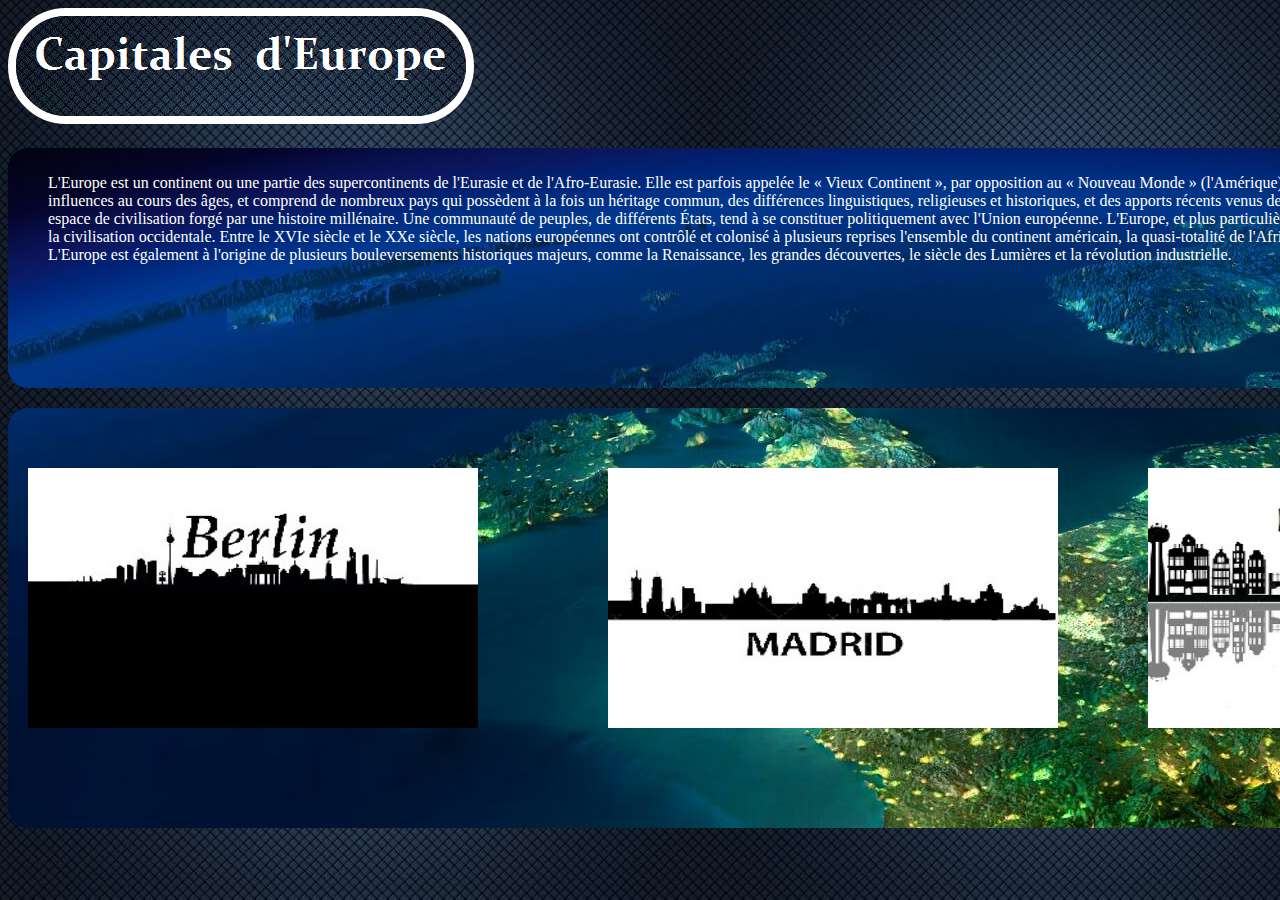
<file: projet1_tw1_html_css/sommaire/INDEX.html>
<!DOCTYPE html> 

<html xmlns="http://www.w3.org/1999/xhtml" lang="fr" xml:lang="fr">

<head>
	<meta charset="UTF-8"/> 
	<title>	Capitales d'Europe</title>
	<meta name="author" content="Hocine ferhat"/>
	<link rel="stylesheet" href="../css/sommaire_et_3doc.css"/>
	<link rel="stylesheet" href="../css/sommaire.css"/>

</head>
<body>

	<div class="photo a">
			
		<IMG src="../Images/ss1.gif" width="450" height="100" alt="Bruxelles"/>

	</div>

 <div class="texte b index">
 <p>L'Europe est un continent ou une partie des supercontinents de l'Eurasie et de l'Afro-Eurasie. Elle est parfois appelée le « Vieux Continent », par opposition au « Nouveau Monde » (l'Amérique). Sur le plan culturel, l'Europe a reçu de multiples influences au cours des âges, et comprend de nombreux pays qui possèdent à la fois un héritage commun, des différences linguistiques, religieuses et historiques, et des apports récents venus depuis la mondialisation. À ce titre, l'Europe est un espace de civilisation forgé par une histoire millénaire. Une communauté de peuples, de différents États, tend à se constituer politiquement avec l'Union européenne.

L'Europe, et plus particulièrement la civilisation gréco-romaine, est le berceau de la civilisation occidentale. Entre le XVIe siècle et le XXe siècle, les nations européennes ont contrôlé et colonisé à plusieurs reprises l'ensemble du continent américain, la quasi-totalité de l'Afrique, l'Océanie et de grandes parties de l'Asie. L'Europe est également à l'origine de plusieurs bouleversements historiques majeurs, comme la Renaissance, les grandes découvertes, le siècle des Lumières et la révolution industrielle.</p>
</div>
<div class="texte b ind">

<div class="ac be"><a href="../html/proj.html"><IMG src="../Images/berac.jpg" width="450" height="260" alt="i "/></a>
</div>
<div class="ac br"><a href="../html/proj3.html"><IMG src="../Images/bruac.jpg" width="450" height="260" alt="i "/></a>
</div>
<div class="ac ma"><a href="../html/proj2.html"><IMG src="../Images/madac.jpg" width="450" height="260" alt="i "/></a>  </div>

</div>







</body>
</file>
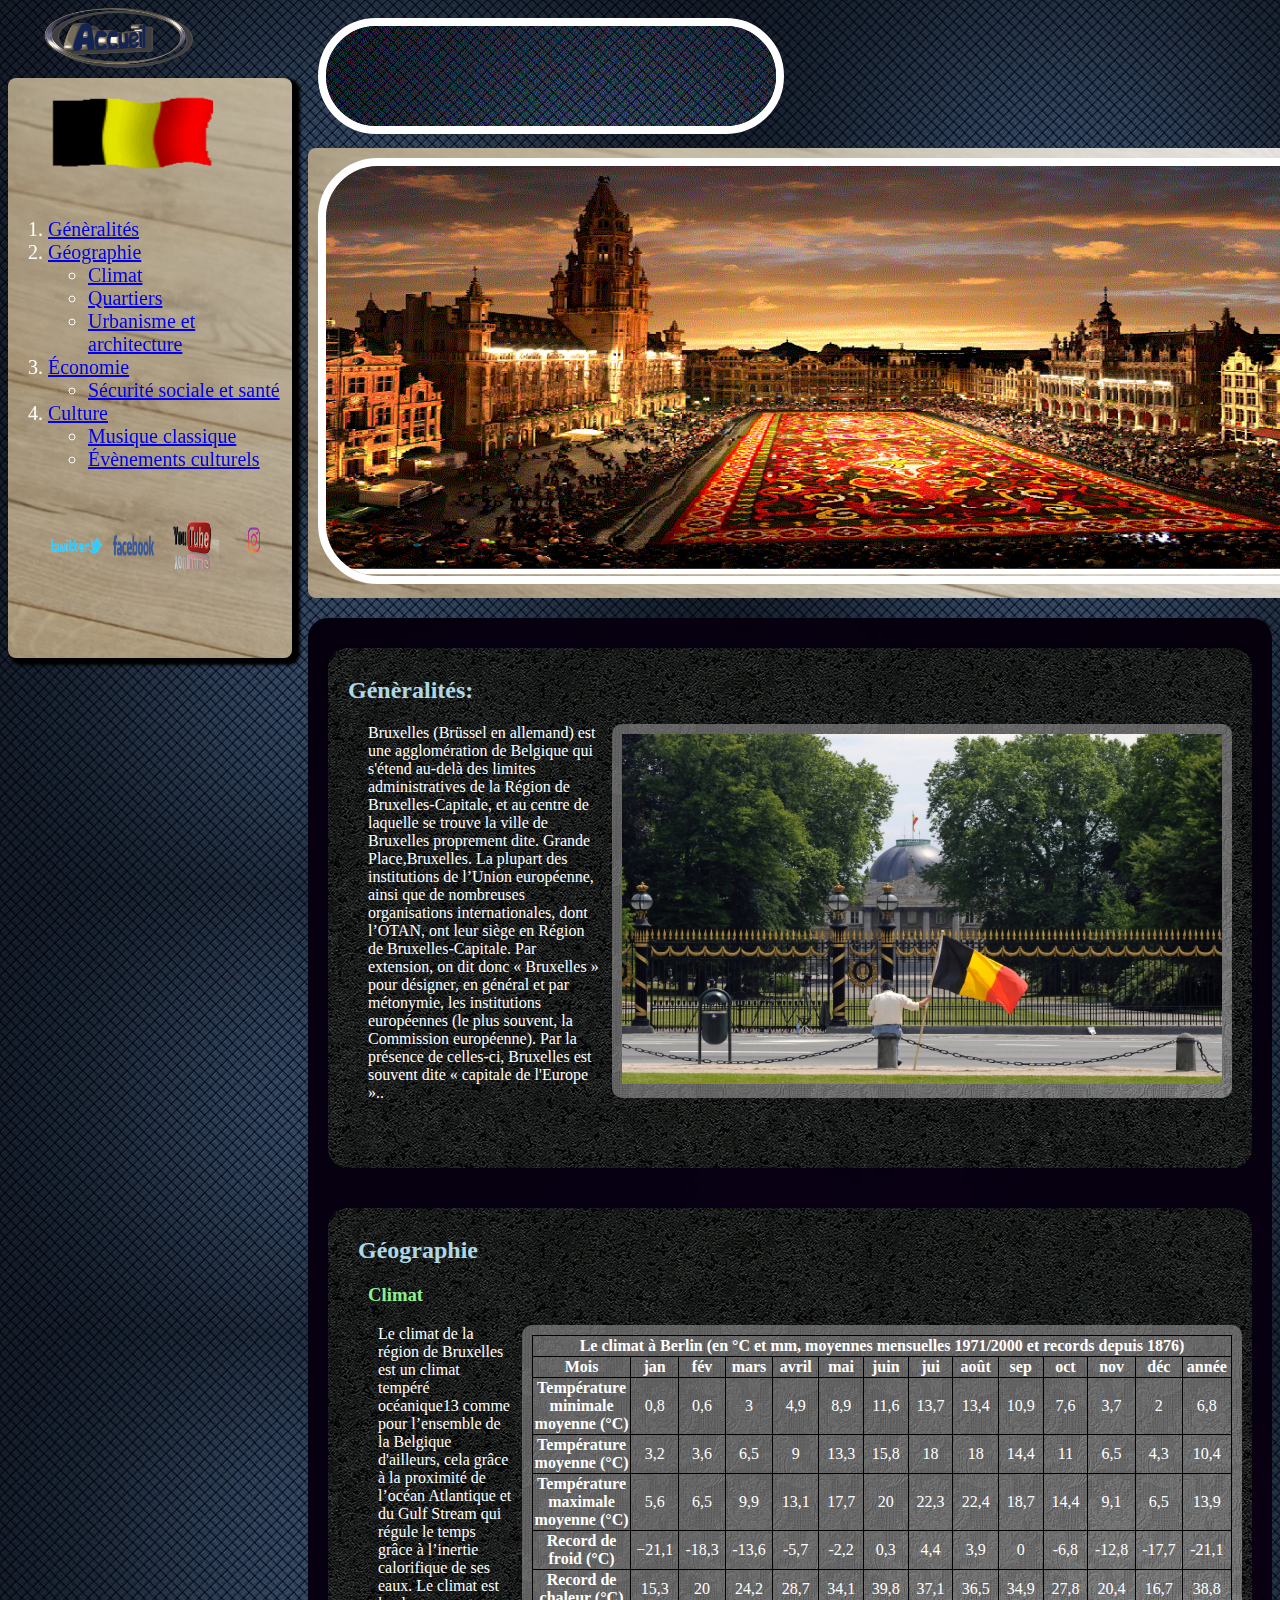
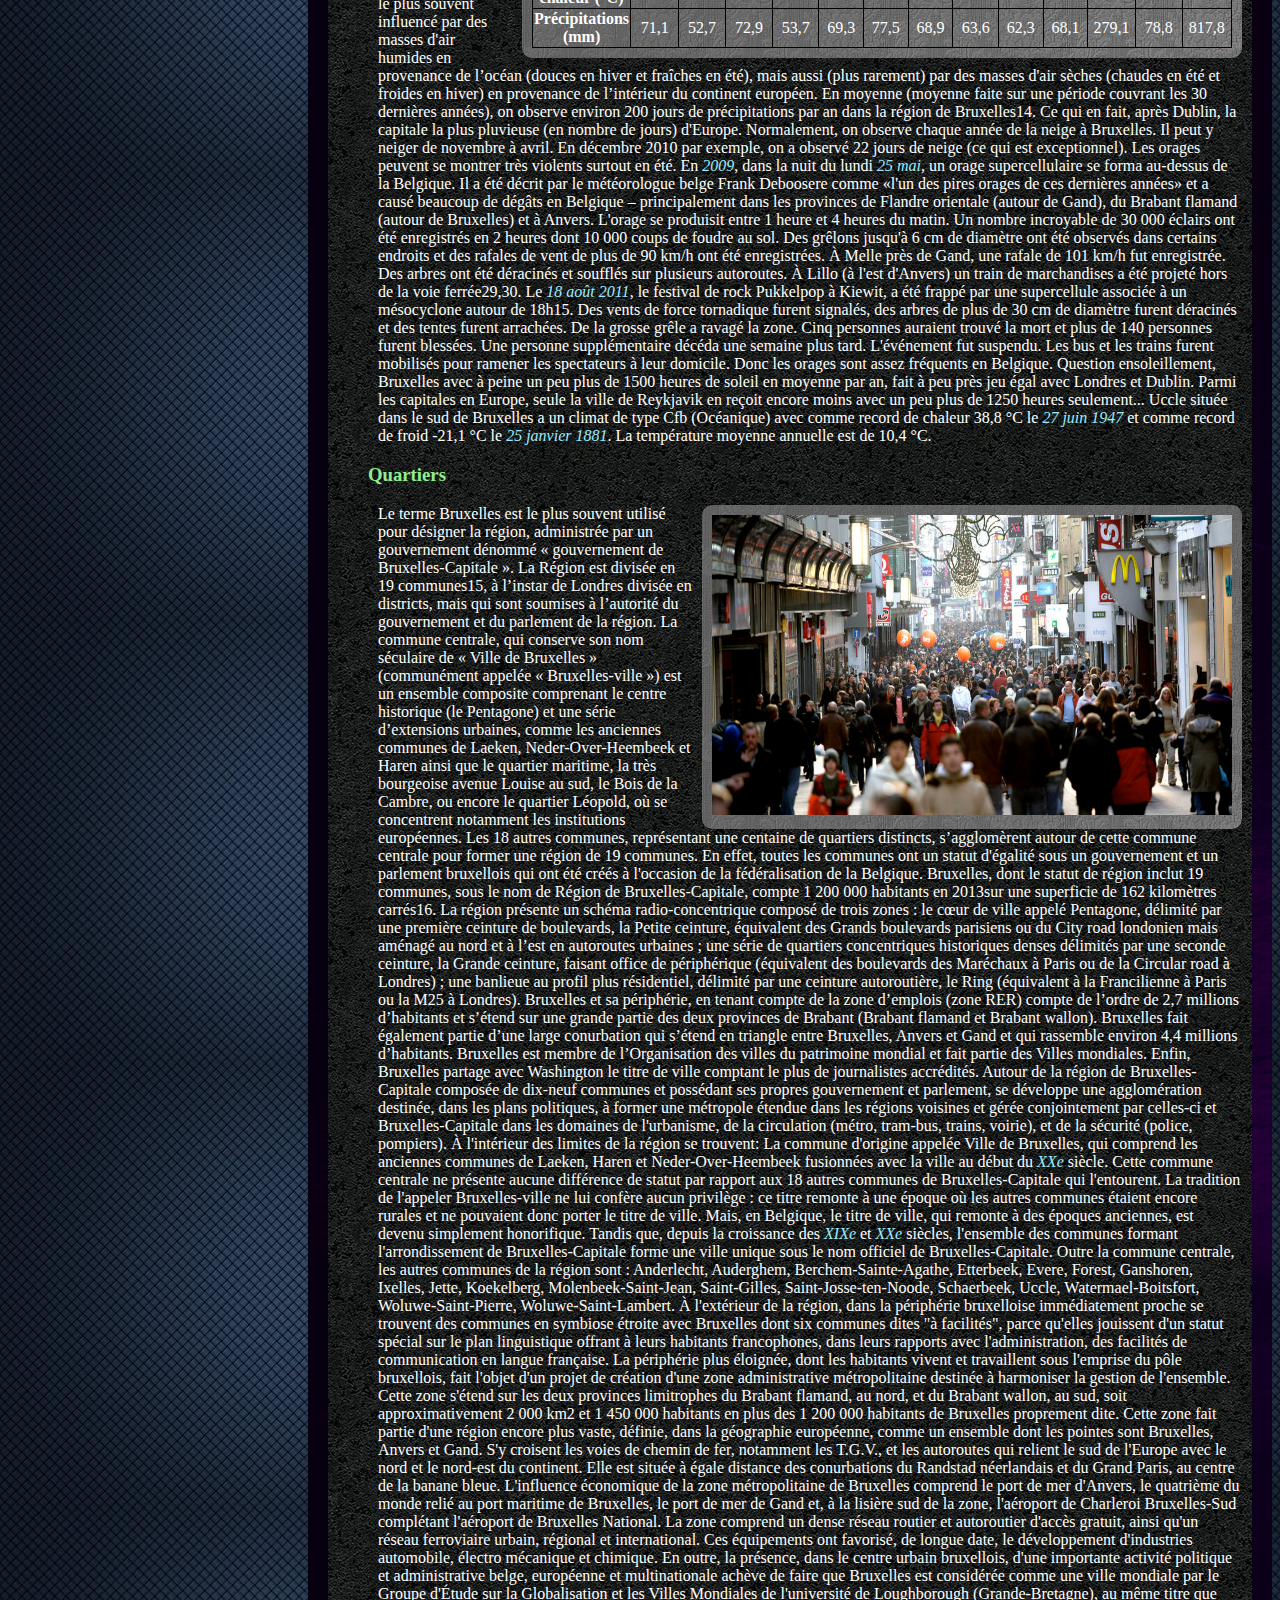
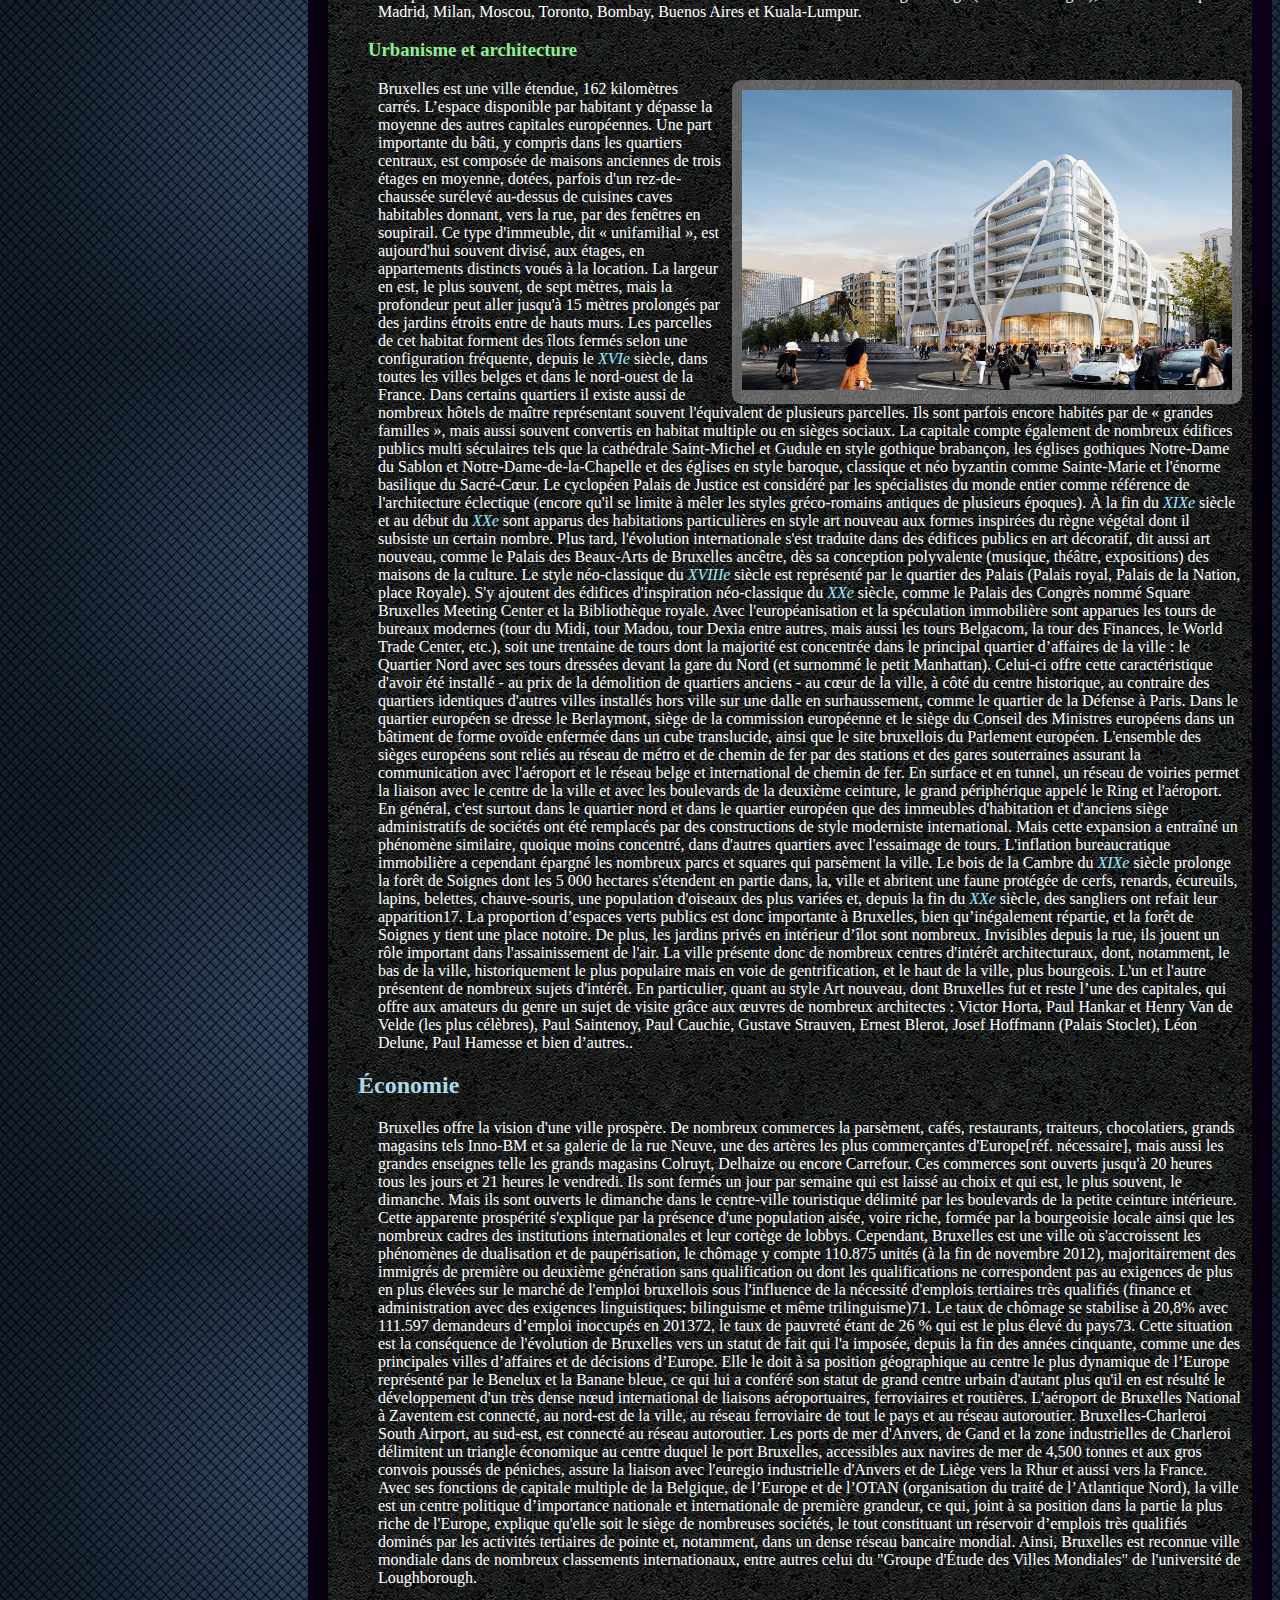
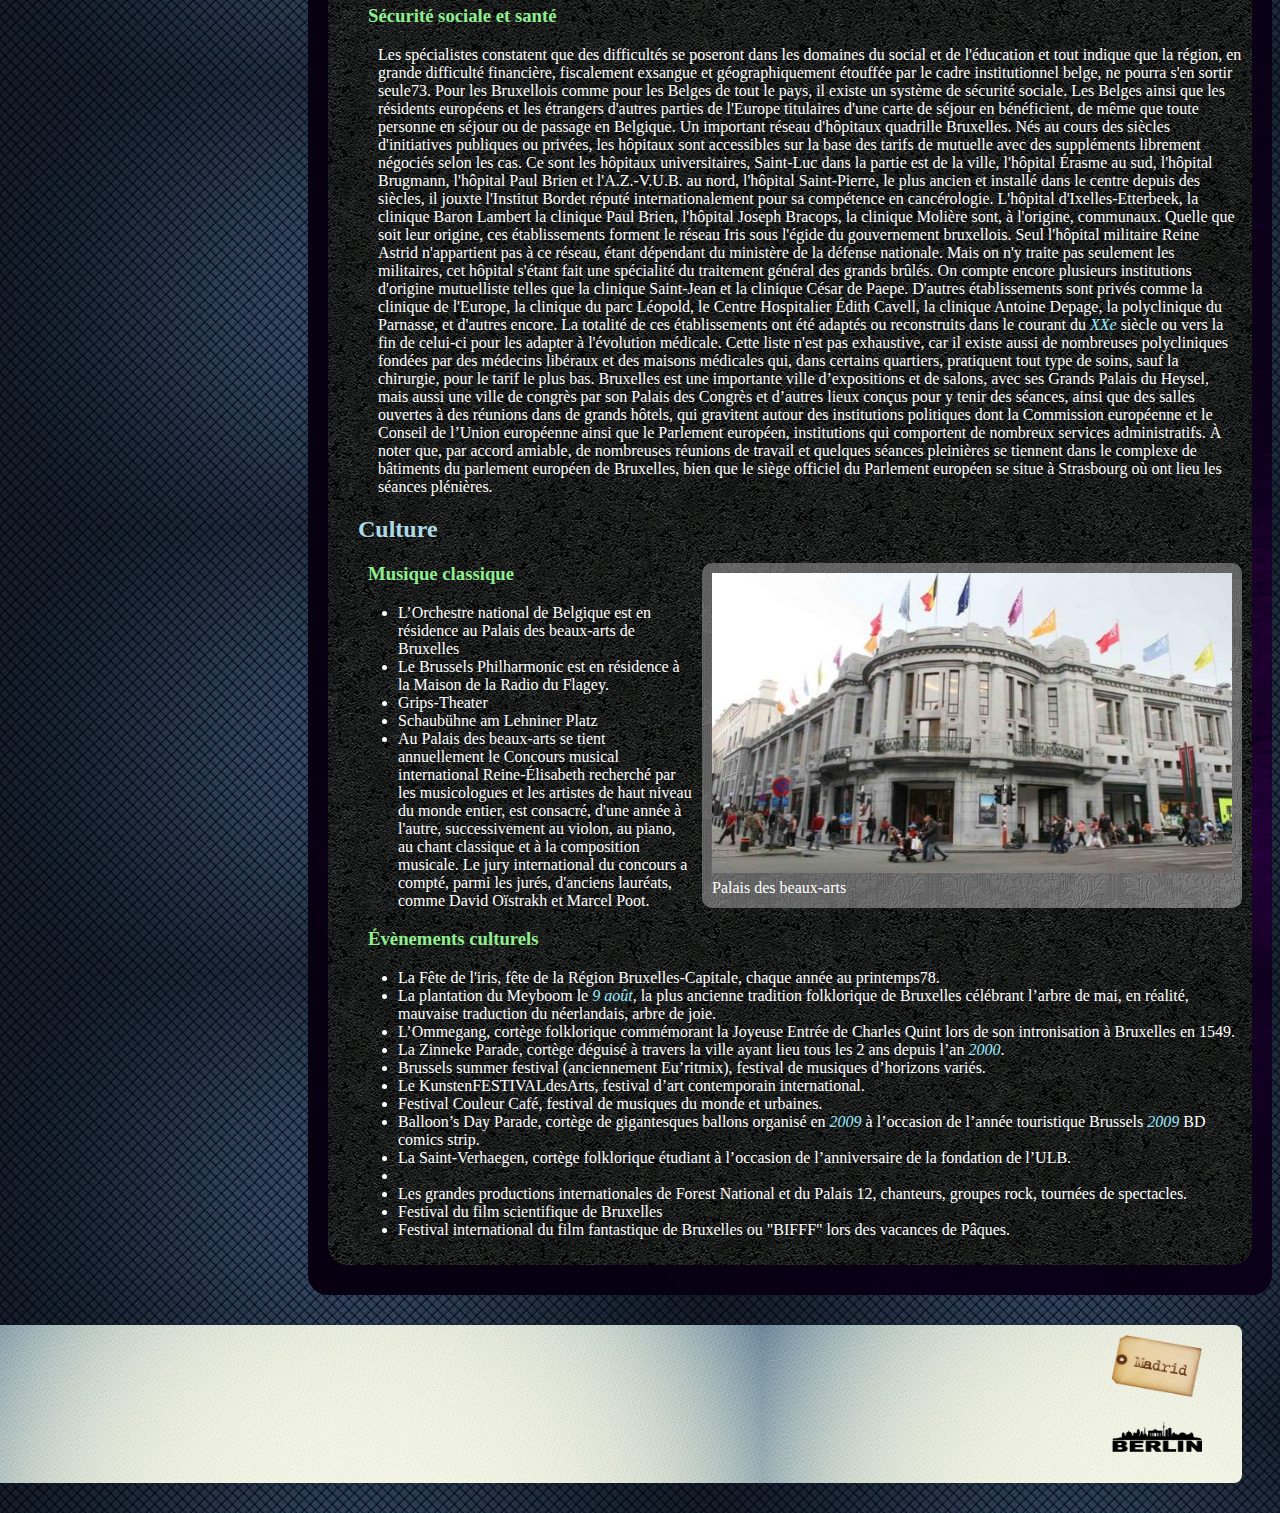
<file: projet1_tw1_html_css/html/proj3.html>
<!DOCTYPE html> 

<html xmlns="http://www.w3.org/1999/xhtml" lang="fr" xml:lang="fr">

<head>
	<meta charset="UTF-8"/> 
	<title>	Bruxelles</title>
	<meta name="author" content="Hocine ferhat"/>
	<link rel="stylesheet" href="../css/3doc.css"/>
	<link rel="stylesheet" href="../css/sommaire_et_3doc.css"/>

</head>
<body >
<header>	<div class="accu">
	<span class="ac" ><a href="../sommaire/INDEX.html"><IMG src="../Images/home.gif" width="150" height="60" alt="i "/></a></span></div></header>




	<div class="gauche">
	
		<span class="dra"><IMG src="../Images/bel.gif" width="160" height="70" alt="ger( "/></span>
	
	<ol><li><a href="#gén">Génèralités</a></li><li><a href="#géo">Géographie</a><ul><li><a href="#clim">Climat</a></li><li><a href="#quar">Quartiers</a></li><li><a href="#urb">Urbanisme et architecture</a></li></ul><li><a href="#éco">Économie</a><ul><li><a href="#sécu">Sécurité sociale et santé</a></li></ul><li><a href="#cul">Culture</a><ul><li><a href="#mus">Musique classique</a></li><li><a href="#opé">Évènements culturels</a></li></ul>
<div class="réseauso">
		<a href="https://twitter.com/hashtag/bruxelles?lang=fr" target="_blank"><IMG src="../Images/twit.gif" width="53" height="48" alt="i "/></a>
		<a href="https://fr-fr.facebook.com/BXLvilledebruxelles/" target="_blank"><IMG src="../Images/fa.png" width="53" height="48" alt="facebook "/></a> 
		<a href="https://www.youtube.com/watch?v=CyS3ZCJ2nps" target="_blank"><IMG src="../Images/you.gif" width="53" height="58" alt="Youtube "/></a>
		<a href="https://www.instagram.com/explore/tags/bruxelles/" target="_blank"><IMG src="../Images/ins.png" width="60" height="58" alt="instagram "/></a>
</div></ol></div>
		
<div class="droite">
	<div class="photo a ">
			
		<IMG src="../Images/ss3.gif" width="450" height="100" alt="Bruxelles"/>

	</div>
	

	<div class="photo fondb">
			
		<IMG src="../Images/brus.gif" width="1225" alt="Bruxelles"/>

	</div>
	<div class="texte c">
	<div class="gén">
	<h2 id="gén">Génèralités:</h2>
	<div class="imgcote"><IMG src="../Images/brux.jpg" width="600" height="350" alt="bruxelles "/></div>
			<p class="gén">Bruxelles (Brüssel en allemand) est une agglomération de Belgique qui s'étend au-delà des limites administratives de la Région de Bruxelles-Capitale, et au centre de laquelle se trouve la ville de Bruxelles proprement dite.
Grande Place,Bruxelles.
La plupart des institutions de l’Union européenne, ainsi que de nombreuses organisations internationales, dont l’OTAN, ont leur siège en Région de Bruxelles-Capitale. Par extension, on dit donc « Bruxelles » pour désigner, en général et par métonymie, les institutions européennes (le plus souvent, la Commission européenne). Par la présence de celles-ci, Bruxelles est souvent dite « capitale de l'Europe »..</p>
	</div>
	<div class="contenu c">
	<h2 id="géo">Géographie</h2>
		<h3 id="clim">Climat</h3>
		<div class="imgcote tab"><table>
	
	<thead>
	<tr><th colspan="14"><strong>Le climat à Berlin (en °C et mm, moyennes mensuelles 1971/2000 et records depuis 1876)</strong></th></tr>
	<tr>
		<th>Mois</th>
		<th>jan</th>
		<th>fév</th>
		<th>mars</th>
		<th>avril</th>
		<th>mai</th> 
		<th>juin </th>
		<th>jui</th>
		<th>août</th>
		<th>sep</th>
		<th>oct</th>
		<th>nov</th>
		<th>déc</th>
		<th>année</th>	
	</tr>
	</thead>
	<tbody>
	<tr>
		<th>Température minimale moyenne (°C)</th>
		<td>0,8</td>
		<td>0,6</td>
		<td>3</td>
		<td>4,9</td>
		<td>8,9</td>
		<td>11,6</td>
		<td>13,7</td>
		<td>13,4</td>
		<td>10,9</td>
		<td>7,6</td>
		<td>3,7</td>
		<td>2</td>
		<td>6,8</td>
		
	</tr>
	<tr>
		<th>Température moyenne (°C)</th>		
		<td>3,2</td>
		<td>3,6</td>
		<td>6,5</td>
		<td>9</td>
		<td>13,3</td>
		<td>15,8</td>
 		<td>18</td>
 		<td>18</td>
 		<td>14,4</td>
 		<td>11</td>
 		<td>6,5</td>
 		<td>4,3</td>
 		<td>10,4</td>
	</tr>
	<tr>
		<th>Température maximale moyenne (°C)</th>
 		<td>5,6</td>
 		<td>6,5</td>
 		<td>9,9</td>
 		<td>13,1</td>
 		<td>17,7</td>
 		<td>20</td>
 		<td>22,3</td>
 		<td>22,4</td>
 		<td>18,7</td>
		<td>14,4</td>
		<td>9,1</td>
		<td>6,5</td>
		<td>13,9</td>
	</tr>
	<tr>
		<th>Record de froid (°C)</th>	
		<td>−21,1</td>
		<td>-18,3</td>
 		<td>-13,6</td>
 		<td>-5,7</td>
 		<td>-2,2</td>
 		<td>0,3</td>
 		<td>4,4</td>
 		<td>3,9</td>
 		<td>0</td>
		<td>-6,8</td>
		<td>-12,8</td>
		<td>-17,7</td>
		<td>-21,1</td>
	</tr>
	<tr>
		<th>Record de chaleur (°C)</th>		
		<td>15,3</td>
		<td>20</td>
		<td>24,2</td>
		<td>28,7</td>
		<td>34,1</td>
		<td>39,8</td>
 		<td>37,1</td>
 		<td>36,5</td>
 		<td>34,9</td>
 		<td>27,8</td>
 		<td>20,4</td>
 		<td>16,7</td>
 		<td>38,8</td>
	</tr>
	</tbody>
	
	<tfoot>
		<tr>
			<th>Précipitations (mm)</th>
			<td>71,1</td>
			<td>52,7</td>
			<td>72,9</td>
			<td>53,7</td>
			<td>69,3</td>
			<td>77,5</td>
			<td>68,9</td>
			<td>63,6</td>
			<td>62,3</td>
			<td>68,1</td>
			<td>279,1</td>
			<td>78,8</td>
			<td>817,8</td>
		</tr>

	</tfoot>

</table></div>
			<p>Le climat de la région de Bruxelles est un climat tempéré océanique13 comme pour l’ensemble de la Belgique d'ailleurs, cela grâce à la proximité de l’océan Atlantique et du Gulf Stream qui régule le temps grâce à l’inertie calorifique de ses eaux. Le climat est le plus souvent influencé par des masses d'air humides en provenance de l’océan (douces en hiver et fraîches en été), mais aussi (plus rarement) par des masses d'air sèches (chaudes en été et froides en hiver) en provenance de l’intérieur du continent européen.
		En moyenne (moyenne faite sur une période couvrant les 30 dernières années), on observe environ 200 jours de précipitations par an dans la région de Bruxelles14. Ce qui en fait, après Dublin, la capitale la plus pluvieuse (en nombre de jours) d'Europe. Normalement, on observe chaque année de la neige à Bruxelles. Il peut y neiger de novembre à avril. En décembre 2010 par exemple, on a observé 22 jours de neige (ce qui est exceptionnel).
		Les orages peuvent se montrer très violents surtout en été. En <em>2009</em>, dans la nuit du lundi <em>25 mai</em>, un orage supercellulaire se forma au-dessus de la Belgique. Il a été décrit par le météorologue belge Frank Deboosere comme «l'un des pires orages de ces dernières années» et a causé beaucoup de dégâts en Belgique – principalement dans les provinces de Flandre orientale (autour de Gand), du Brabant flamand (autour de Bruxelles) et à Anvers. L'orage se produisit entre 1 heure et 4 heures du matin. Un nombre incroyable de 30 000 éclairs ont été enregistrés en 2 heures dont 10 000 coups de foudre au sol. Des grêlons jusqu'à 6 cm de diamètre ont été observés dans certains endroits et des rafales de vent de plus de 90 km/h ont été enregistrées. À Melle près de Gand, une rafale de 101 km/h fut enregistrée. Des arbres ont été déracinés et soufflés sur plusieurs autoroutes. À Lillo (à l'est d'Anvers) un train de marchandises a été projeté hors de la voie ferrée29,30.
		Le <em>18 août 2011</em>, le festival de rock Pukkelpop à Kiewit, a été frappé par une supercellule associée à un mésocyclone autour de 18h15. Des vents de force tornadique furent signalés, des arbres de plus de 30 cm de diamètre furent déracinés et des tentes furent arrachées. De la grosse grêle a ravagé la zone. Cinq personnes auraient trouvé la mort et plus de 140 personnes furent blessées. Une personne supplémentaire décéda une semaine plus tard. L'événement fut suspendu. Les bus et les trains furent mobilisés pour ramener les spectateurs à leur domicile. Donc les orages sont assez fréquents en Belgique.
		Question ensoleillement, Bruxelles avec à peine un peu plus de 1500 heures de soleil en moyenne par an, fait à peu près jeu égal avec Londres et Dublin. Parmi les capitales en Europe, seule la ville de Reykjavik en reçoit encore moins avec un peu plus de 1250 heures seulement...
		Uccle située dans le sud de Bruxelles a un climat de type Cfb (Océanique) avec comme record de chaleur 38,8 °C le <em>27 juin 1947</em> et comme record de froid -21,1 °C le <em>25 janvier 1881</em>. La température moyenne annuelle est de 10,4 °C.</p>
		<h3 id="quar">Quartiers</h3>
		<div class="imgcote"><div><IMG src="../Images/brcar.jpg" width="520" height="300" alt="bruxelles "/></div><span class="dia"></span></div>
			<p>Le terme Bruxelles est le plus souvent utilisé pour désigner la région, administrée par un gouvernement dénommé « gouvernement de Bruxelles-Capitale ». La Région est divisée en 19 communes15, à l’instar de Londres divisée en districts, mais qui sont soumises à l’autorité du gouvernement et du parlement de la région. La commune centrale, qui conserve son nom séculaire de « Ville de Bruxelles » (communément appelée « Bruxelles-ville ») est un ensemble composite comprenant le centre historique (le Pentagone) et une série d’extensions urbaines, comme les anciennes communes de Laeken, Neder-Over-Heembeek et Haren ainsi que le quartier maritime, la très bourgeoise avenue Louise au sud, le Bois de la Cambre, ou encore le quartier Léopold, où se concentrent notamment les institutions européennes. Les 18 autres communes, représentant une centaine de quartiers distincts, s’agglomèrent autour de cette commune centrale pour former une région de 19 communes. En effet, toutes les communes ont un statut d'égalité sous un gouvernement et un parlement bruxellois qui ont été créés à l'occasion de la fédéralisation de la Belgique.
			Bruxelles, dont le statut de région inclut 19 communes, sous le nom de Région de Bruxelles-Capitale, compte 1 200 000 habitants en <time>2013</time>sur une superficie de 162 kilomètres carrés16. La région présente un schéma radio-concentrique composé de trois zones :
			le cœur de ville appelé Pentagone, délimité par une première ceinture de boulevards, la Petite ceinture, équivalent des Grands boulevards parisiens ou du City road londonien mais aménagé au nord et à l’est en autoroutes urbaines ;
			une série de quartiers concentriques historiques denses délimités par une seconde ceinture, la Grande ceinture, faisant office de périphérique (équivalent des boulevards des Maréchaux à Paris ou de la Circular road à Londres) ;
			une banlieue au profil plus résidentiel, délimité par une ceinture autoroutière, le Ring (équivalent à la Francilienne à Paris ou la M25 à Londres).
			Bruxelles et sa périphérie, en tenant compte de la zone d’emplois (zone RER) compte de l’ordre de 2,7 millions d’habitants et s’étend sur une grande partie des deux provinces de Brabant (Brabant flamand et Brabant wallon).
			Bruxelles fait également partie d’une large conurbation qui s’étend en triangle entre Bruxelles, Anvers et Gand et qui rassemble environ 4,4 millions d’habitants.
			Bruxelles est membre de l’Organisation des villes du patrimoine mondial et fait partie des Villes mondiales.
			Enfin, Bruxelles partage avec Washington le titre de ville comptant le plus de journalistes accrédités.
			Autour de la région de Bruxelles-Capitale composée de dix-neuf communes et possédant ses propres gouvernement et parlement, se développe une agglomération destinée, dans les plans politiques, à former une métropole étendue dans les régions voisines et gérée conjointement par celles-ci et Bruxelles-Capitale dans les domaines de l'urbanisme, de la circulation (métro, tram-bus, trains, voirie), et de la sécurité (police, pompiers).
			À l'intérieur des limites de la région se trouvent:
			La commune d'origine appelée Ville de Bruxelles, qui comprend les anciennes communes de Laeken, Haren et Neder-Over-Heembeek fusionnées avec la ville au début du <em>XXe</em> siècle. Cette commune centrale ne présente aucune différence de statut par rapport aux 18 autres communes de Bruxelles-Capitale qui l'entourent. La tradition de l'appeler Bruxelles-ville ne lui confère aucun privilège : ce titre remonte à une époque où les autres communes étaient encore rurales et ne pouvaient donc porter le titre de ville. Mais, en Belgique, le titre de ville, qui remonte à des époques anciennes, est devenu simplement honorifique. Tandis que, depuis la croissance des <em>XIXe</em> et <em>XXe</em> siècles, l'ensemble des communes formant l'arrondissement de Bruxelles-Capitale forme une ville unique sous le nom officiel de Bruxelles-Capitale.
			Outre la commune centrale, les autres communes de la région sont : Anderlecht, Auderghem, Berchem-Sainte-Agathe, Etterbeek, Evere, Forest, Ganshoren, Ixelles, Jette, Koekelberg, Molenbeek-Saint-Jean, Saint-Gilles, Saint-Josse-ten-Noode, Schaerbeek, Uccle, Watermael-Boitsfort, Woluwe-Saint-Pierre, Woluwe-Saint-Lambert.
			À l'extérieur de la région, dans la périphérie bruxelloise immédiatement proche se trouvent des communes en symbiose étroite avec Bruxelles dont six communes dites "à facilités", parce qu'elles jouissent d'un statut spécial sur le plan linguistique offrant à leurs habitants francophones, dans leurs rapports avec l'administration, des facilités de communication en langue française.
			La périphérie plus éloignée, dont les habitants vivent et travaillent sous l'emprise du pôle bruxellois, fait l'objet d'un projet de création d'une zone administrative métropolitaine destinée à harmoniser la gestion de l'ensemble. Cette zone s'étend sur les deux provinces limitrophes du Brabant flamand, au nord, et du Brabant wallon, au sud, soit approximativement 2 000 km2 et 1 450 000 habitants en plus des 1 200 000 habitants de Bruxelles proprement dite. Cette zone fait partie d'une région encore plus vaste, définie, dans la géographie européenne, comme un ensemble dont les pointes sont Bruxelles, Anvers et Gand. S'y croisent les voies de chemin de fer, notamment les T.G.V., et les autoroutes qui relient le sud de l'Europe avec le nord et le nord-est du continent. Elle est située à égale distance des conurbations du Randstad néerlandais et du Grand Paris, au centre de la banane bleue.
			L'influence économique de la zone métropolitaine de Bruxelles comprend le port de mer d'Anvers, le quatrième du monde relié au port maritime de Bruxelles, le port de mer de Gand et, à la lisière sud de la zone, l'aéroport de Charleroi Bruxelles-Sud complétant l'aéroport de Bruxelles National. La zone comprend un dense réseau routier et autoroutier d'accès gratuit, ainsi qu'un réseau ferroviaire urbain, régional et international. Ces équipements ont favorisé, de longue date, le développement d'industries automobile, électro mécanique et chimique. En outre, la présence, dans le centre urbain bruxellois, d'une importante activité politique et administrative belge, européenne et multinationale achève de faire que Bruxelles est considérée comme une ville mondiale par le Groupe d'Étude sur la Globalisation et les Villes Mondiales de l'université de Loughborough (Grande-Bretagne), au même titre que Madrid, Milan, Moscou, Toronto, Bombay, Buenos Aires et Kuala-Lumpur.</p>
		<h3 id="urb">Urbanisme et architecture</h3>
			<div class="imgcote"><div><IMG src="../Images/bruxar.jpg" width="490" height="300" alt="bruxelles "/></div><span class="dia"></span></div>

			<p>Bruxelles est une ville étendue, 162 kilomètres carrés. L’espace disponible par habitant y dépasse la moyenne des autres capitales européennes. Une part importante du bâti, y compris dans les quartiers centraux, est composée de maisons anciennes de trois étages en moyenne, dotées, parfois d'un rez-de-chaussée surélevé au-dessus de cuisines caves habitables donnant, vers la rue, par des fenêtres en soupirail. Ce type d'immeuble, dit « unifamilial », est aujourd'hui souvent divisé, aux étages, en appartements distincts voués à la location. La largeur en est, le plus souvent, de sept mètres, mais la profondeur peut aller jusqu'à 15 mètres prolongés par des jardins étroits entre de hauts murs. Les parcelles de cet habitat forment des îlots fermés selon une configuration fréquente, depuis le <em>XVIe</em> siècle, dans toutes les villes belges et dans le nord-ouest de la France. Dans certains quartiers il existe aussi de nombreux hôtels de maître représentant souvent l'équivalent de plusieurs parcelles. Ils sont parfois encore habités par de « grandes familles », mais aussi souvent convertis en habitat multiple ou en sièges sociaux. La capitale compte également de nombreux édifices publics multi séculaires tels que la cathédrale Saint-Michel et Gudule en style gothique brabançon, les églises gothiques Notre-Dame du Sablon et Notre-Dame-de-la-Chapelle et des églises en style baroque, classique et néo byzantin comme Sainte-Marie et l'énorme basilique du Sacré-Cœur. Le cyclopéen Palais de Justice est considéré par les spécialistes du monde entier comme référence de l'architecture éclectique (encore qu'il se limite à mêler les styles gréco-romains antiques de plusieurs époques). À la fin du <em>XIXe</em> siècle et au début du <em>XXe</em> sont apparus des habitations particulières en style art nouveau aux formes inspirées du règne végétal dont il subsiste un certain nombre. Plus tard, l'évolution internationale s'est traduite dans des édifices publics en art décoratif, dit aussi art nouveau, comme le Palais des Beaux-Arts de Bruxelles ancêtre, dès sa conception polyvalente (musique, théâtre, expositions) des maisons de la culture. Le style néo-classique du <em>XVIIIe</em> siècle est représenté par le quartier des Palais (Palais royal, Palais de la Nation, place Royale). S'y ajoutent des édifices d'inspiration néo-classique du <em>XXe</em> siècle, comme le Palais des Congrès nommé Square Bruxelles Meeting Center et la Bibliothèque royale. Avec l'européanisation et la spéculation immobilière sont apparues les tours de bureaux modernes (tour du Midi, tour Madou, tour Dexia entre autres, mais aussi les tours Belgacom, la tour des Finances, le World Trade Center, etc.), soit une trentaine de tours dont la majorité est concentrée dans le principal quartier d’affaires de la ville : le Quartier Nord avec ses tours dressées devant la gare du Nord (et surnommé le petit Manhattan). Celui-ci offre cette caractéristique d'avoir été installé - au prix de la démolition de quartiers anciens - au cœur de la ville, à côté du centre historique, au contraire des quartiers identiques d'autres villes installés hors ville sur une dalle en surhaussement, comme le quartier de la Défense à Paris.
			Dans le quartier européen se dresse le Berlaymont, siège de la commission européenne et le siège du Conseil des Ministres européens dans un bâtiment de forme ovoïde enfermée dans un cube translucide, ainsi que le site bruxellois du Parlement européen. L'ensemble des sièges européens sont reliés au réseau de métro et de chemin de fer par des stations et des gares souterraines assurant la communication avec l'aéroport et le réseau belge et international de chemin de fer. En surface et en tunnel, un réseau de voiries permet la liaison avec le centre de la ville et avec les boulevards de la deuxième ceinture, le grand périphérique appelé le Ring et l'aéroport.
			En général, c'est surtout dans le quartier nord et dans le quartier européen que des immeubles d'habitation et d'anciens siège administratifs de sociétés ont été remplacés par des constructions de style moderniste international. Mais cette expansion a entraîné un phénomène similaire, quoique moins concentré, dans d'autres quartiers avec l'essaimage de tours.
			L'inflation bureaucratique immobilière a cependant épargné les nombreux parcs et squares qui parsèment la ville. Le bois de la Cambre du <em>XIXe</em> siècle prolonge la forêt de Soignes dont les 5 000 hectares s'étendent en partie dans, la, ville et abritent une faune protégée de cerfs, renards, écureuils, lapins, belettes, chauve-souris, une population d'oiseaux des plus variées et, depuis la fin du <em>XXe</em> siècle, des sangliers ont refait leur apparition17. La proportion d’espaces verts publics est donc importante à Bruxelles, bien qu’inégalement répartie, et la forêt de Soignes y tient une place notoire. De plus, les jardins privés en intérieur d’îlot sont nombreux. Invisibles depuis la rue, ils jouent un rôle important dans l'assainissement de l'air.
			La ville présente donc de nombreux centres d'intérêt architecturaux, dont, notamment, le bas de la ville, historiquement le plus populaire mais en voie de gentrification, et le haut de la ville, plus bourgeois. L'un et l'autre présentent de nombreux sujets d'intérêt. En particulier, quant au style Art nouveau, dont Bruxelles fut et reste l’une des capitales, qui offre aux amateurs du genre un sujet de visite grâce aux œuvres de nombreux architectes : Victor Horta, Paul Hankar et Henry Van de Velde (les plus célèbres), Paul Saintenoy, Paul Cauchie, Gustave Strauven, Ernest Blerot, Josef Hoffmann (Palais Stoclet), Léon Delune, Paul Hamesse et bien d’autres..</p>
	<h2 id="éco">Économie</h2>
		<p>Bruxelles offre la vision d'une ville prospère. De nombreux commerces la parsèment, cafés, restaurants, traiteurs, chocolatiers, grands magasins tels Inno-BM et sa galerie de la rue Neuve, une des artères les plus commerçantes d'Europe[réf. nécessaire], mais aussi les grandes enseignes telle les grands magasins Colruyt, Delhaize ou encore Carrefour. Ces commerces sont ouverts jusqu'à 20 heures tous les jours et 21 heures le vendredi. Ils sont fermés un jour par semaine qui est laissé au choix et qui est, le plus souvent, le dimanche. Mais ils sont ouverts le dimanche dans le centre-ville touristique délimité par les boulevards de la petite ceinture intérieure.
		Cette apparente prospérité s'explique par la présence d'une population aisée, voire riche, formée par la bourgeoisie locale ainsi que les nombreux cadres des institutions internationales et leur cortège de lobbys. Cependant, Bruxelles est une ville où s'accroissent les phénomènes de dualisation et de paupérisation, le chômage y compte 110.875 unités (à la fin de novembre 2012), majoritairement des immigrés de première ou deuxième génération sans qualification ou dont les qualifications ne correspondent pas au exigences de plus en plus élevées sur le marché de l'emploi bruxellois sous l'influence de la nécessité d'emplois tertiaires très qualifiés (finance et administration avec des exigences linguistiques: bilinguisme et même trilinguisme)71. Le taux de chômage se stabilise à 20,8% avec 111.597 demandeurs d’emploi inoccupés en 201372, le taux de pauvreté étant de 26 % qui est le plus élevé du pays73. Cette situation est la conséquence de l'évolution de Bruxelles vers un statut de fait qui l'a imposée, depuis la fin des années cinquante, comme une des principales villes d’affaires et de décisions d’Europe. Elle le doit à sa position géographique au centre le plus dynamique de l’Europe représenté par le Benelux et la Banane bleue, ce qui lui a conféré son statut de grand centre urbain d'autant plus qu'il en est résulté le développement d'un très dense nœud international de liaisons aéroportuaires, ferroviaires et routières. L'aéroport de Bruxelles National à Zaventem est connecté, au nord-est de la ville, au réseau ferroviaire de tout le pays et au réseau autoroutier. Bruxelles-Charleroi South Airport, au sud-est, est connecté au réseau autoroutier. Les ports de mer d'Anvers, de Gand et la zone industrielles de Charleroi délimitent un triangle économique au centre duquel le port Bruxelles, accessibles aux navires de mer de 4,500 tonnes et aux gros convois poussés de péniches, assure la liaison avec l'euregio industrielle d'Anvers et de Liège vers la Rhur et aussi vers la France. Avec ses fonctions de capitale multiple de la Belgique, de l’Europe et de l’OTAN (organisation du traité de l’Atlantique Nord), la ville est un centre politique d’importance nationale et internationale de première grandeur, ce qui, joint à sa position dans la partie la plus riche de l'Europe, explique qu'elle soit le siège de nombreuses sociétés, le tout constituant un réservoir d’emplois très qualifiés dominés par les activités tertiaires de pointe et, notamment, dans un dense réseau bancaire mondial. Ainsi, Bruxelles est reconnue ville mondiale dans de nombreux classements internationaux, entre autres celui du "Groupe d'Étude des Villes Mondiales" de l'université de Loughborough.</p>
		<h3 id="sécu">Sécurité sociale et santé</h3>
			<p>Les spécialistes constatent que des difficultés se poseront dans les domaines du social et de l'éducation et tout indique que la région, en grande difficulté financière, fiscalement exsangue et géographiquement étouffée par le cadre institutionnel belge, ne pourra s'en sortir seule73. Pour les Bruxellois comme pour les Belges de tout le pays, il existe un système de sécurité sociale. Les Belges ainsi que les résidents européens et les étrangers d'autres parties de l'Europe titulaires d'une carte de séjour en bénéficient, de même que toute personne en séjour ou de passage en Belgique. Un important réseau d'hôpitaux quadrille Bruxelles. Nés au cours des siècles d'initiatives publiques ou privées, les hôpitaux sont accessibles sur la base des tarifs de mutuelle avec des suppléments librement négociés selon les cas. Ce sont les hôpitaux universitaires, Saint-Luc dans la partie est de la ville, l'hôpital Érasme au sud, l'hôpital Brugmann, l'hôpital Paul Brien et l'A.Z.-V.U.B. au nord, l'hôpital Saint-Pierre, le plus ancien et installé dans le centre depuis des siècles, il jouxte l'Institut Bordet réputé internationalement pour sa compétence en cancérologie. L'hôpital d'Ixelles-Etterbeek, la clinique Baron Lambert la clinique Paul Brien, l'hôpital Joseph Bracops, la clinique Molière sont, à l'origine, communaux. Quelle que soit leur origine, ces établissements forment le réseau Iris sous l'égide du gouvernement bruxellois. Seul l'hôpital militaire Reine Astrid n'appartient pas à ce réseau, étant dépendant du ministère de la défense nationale. Mais on n'y traite pas seulement les militaires, cet hôpital s'étant fait une spécialité du traitement général des grands brûlés. On compte encore plusieurs institutions d'origine mutuelliste telles que la clinique Saint-Jean et la clinique César de Paepe. D'autres établissements sont privés comme la clinique de l'Europe, la clinique du parc Léopold, le Centre Hospitalier Édith Cavell, la clinique Antoine Depage, la polyclinique du Parnasse, et d'autres encore. La totalité de ces établissements ont été adaptés ou reconstruits dans le courant du <em>XXe</em> siècle ou vers la fin de celui-ci pour les adapter à l'évolution médicale. Cette liste n'est pas exhaustive, car il existe aussi de nombreuses polycliniques fondées par des médecins libéraux et des maisons médicales qui, dans certains quartiers, pratiquent tout type de soins, sauf la chirurgie, pour le tarif le plus bas.
				Bruxelles est une importante ville d’expositions et de salons, avec ses Grands Palais du Heysel, mais aussi une ville de congrès par son Palais des Congrès et d’autres lieux conçus pour y tenir des séances, ainsi que des salles ouvertes à des réunions dans de grands hôtels, qui gravitent autour des institutions politiques dont la Commission européenne et le Conseil de l’Union européenne ainsi que le Parlement européen, institutions qui comportent de nombreux services administratifs. À noter que, par accord amiable, de nombreuses réunions de travail et quelques séances pleinières se tiennent dans le complexe de bâtiments du parlement européen de Bruxelles, bien que le siège officiel du Parlement européen se situe à Strasbourg où ont lieu les séances plénières.</p>
	
	<h2 id="cul">Culture</h2>
			<div class="imgcote"><div><IMG src="../Images/pal.jpg" width="520" height="300" alt="Bruxelles "/></div>Palais des beaux-arts <span class="dia"></span></div>

		<h3 id="mus">Musique classique</h3>
			<ul><li>L’Orchestre national de Belgique est en résidence au Palais des beaux-arts de Bruxelles</li><li>Le Brussels Philharmonic est en résidence à la Maison de la Radio du Flagey.</li><li>Grips-Theater</li><li>Schaubühne am Lehniner Platz</li><li>Au Palais des beaux-arts se tient annuellement le Concours musical international Reine-Élisabeth recherché par les musicologues et les artistes de haut niveau du monde entier, est consacré, d'une année à l'autre, successivement au violon, au piano, au chant classique et à la composition musicale. Le jury international du concours a compté, parmi les jurés, d'anciens lauréats, comme David Oïstrakh et Marcel Poot.</li></ul>
		<h3 id="opé">Évènements culturels</h3>
			<ul><li>La Fête de l'iris, fête de la Région Bruxelles-Capitale, chaque année au printemps78.</li><li>La plantation du Meyboom le <em>9 août</em>, la plus ancienne tradition folklorique de Bruxelles célébrant l’arbre de mai, en réalité, mauvaise traduction du néerlandais, arbre de joie.</li><li>L’Ommegang, cortège folklorique commémorant la Joyeuse Entrée de Charles Quint lors de son intronisation à Bruxelles en 1549.</li><li>La Zinneke Parade, cortège déguisé à travers la ville ayant lieu tous les 2 ans depuis l’an <em>2000</em>.</li><li>Brussels summer festival (anciennement Eu’ritmix), festival de musiques d’horizons variés.</li><li>Le KunstenFESTIVALdesArts, festival d’art contemporain international.</li><li>Festival Couleur Café, festival de musiques du monde et urbaines.</li><li> Balloon’s Day Parade, cortège de gigantesques ballons organisé en <em>2009</em> à l’occasion de l’année touristique Brussels <em>2009</em> BD comics strip.</li><li> La Saint-Verhaegen, cortège folklorique étudiant à l’occasion de l’anniversaire de la fondation de l’ULB.</li><li> </li><li> Les grandes productions internationales de Forest National et du Palais 12, chanteurs, groupes rock, tournées de spectacles.</li><li> Festival du film scientifique de Bruxelles</li><li>Festival international du film fantastique de Bruxelles ou "BIFFF" lors des vacances de Pâques.</li></ul>



</div>
</div>
</div>

<footer><div class="autre a">
		<a href="../html/proj2.html" target="_blank"><IMG src="../Images/mad.png" width="90" height="65" alt="Madrid "/></a>
		<a href="../html/proj.html" target="_blank"><IMG src="../Images/ber.png" width="90" height="65" alt="berlin "/></a>
</div></footer></body>
</html>
</file>
<file: projet1_tw1_html_css/css/sommaire_et_3doc.css>
div.photo img{
 border-width:8px;
 border-style:solid;
 border-color:white ;
border-radius:60px;}


body{background-image:url("../Images/Html.jpg");
color:white;}

p{padding-left:20px;}

div.texte{
padding-top:10px;
padding-bottom:30px;
padding-left:20px;
padding-right:20px;
border-radius:20px;
margin-top:20px;
}
div.texte{background-image:url("../Images/ab1.jpg");}
</file>
<file: projet1_tw1_html_css/css/sommaire.css>
div.ac{width:350px;
height: 250px;
margin-top: 50px;
margin-right:130px
}



div.ac.be{
float:left;
}

div.ac.br{
float:right;
}

div.ac.ma{
float:left;
margin-left: 100px;
}

div.f{height: 400px;
}

div.ac:hover { transform: scale(1.08); }

div.index {background-image: url("../Images/Europe.jpg");
width:1600px;
height:200px;}
div.ind {background-image: url("../Images/euro.jpg");
width:1600px;
height:380px;}
</file>
<file: projet1_tw1_html_css/css/3doc.css>
div.gauche{
		margin-top:70px;
		position: fixed;
		float:left;
		background-image:url("../Images/Img.jpg");
		padding-top:10px;
		box-shadow:5px 4px 3px 3px;
		border-radius:8px;
		padding-right:4px;
		font-size:20px;
		color:black;
		width:280px;
		height:570px;
		}
div.gauche ol{padding-bottom:100px;
			color:white;
			padding-top:110px;}

div.droite{margin-left:300px;color:white;
}
h1{color:red}
 
div.photo{ border-radius:8px;
			padding:10px;
			width:1000px;
			}



div.accu{
padding-left:35px;
position: fixed;
float:left;
}

span.dra	{	position: fixed;
		float:left;
		padding-top:10px;
		padding-left:45px;
		

}
em{color:rgb(155,235,255);}

ol div.réseauso{padding-top:40px;
padding-left:2px;
}

div.autre	{
padding-top:10px;
padding-bottom:10px;
border-radius:8px;
margin-left:30px;
margin-right:30px;
}

div.autre a{padding-left:1150px;}




div.gén{
padding-top:10px;
padding-bottom:30px;
padding-left:20px;
padding-right:20px;
border-radius:20px;
margin-top:20px;
}
div.contenu{
padding-top:10px;
padding-bottom:10px;
padding-left:30px;
padding-right:10px;
border-radius:20px;
margin-top:40px;
}


span.texim{float:right;
display:block;
clear: both;

}



div.imgcote{
 
margin-left:10px;
    float:right;
    padding-top:10px;
padding-bottom:10px;
padding-left:10px;
padding-right:10px;
border-radius:10px;
background-image:url("../Images/arr1.jpg");}

span.dia{  font-size: 18px;
color:white;

 font-family: Impact, "Arial ";

}
table{border-collapse: collapse;
 width:700px;
float: right;}
 th{border:1px solid black;
 	width:50px;
 	text-align: center;
 	width: 30px;}
td{border:1px solid black;
 	width:50px;
 	text-align: center;}



div.photo.fondb{background-image:url("../Images/Img.jpg");

width:1245px;}



div.gén{height:480px;}




div.gén{background-image:url("../Images/ab2.jpg")}
div.contenu{background-image:url("../Images/ab2.jpg");}
div.autre	{background-image:url("../Images/arr2.jpg");}

div.autre img:hover { transform: scale(1.03); }






table:hover { transform: scale(1.01); }

footer{float:right;
width:1340px;
margin-left: 400px;

margin-top: 30px;
margin-bottom: 30px;

}

h2{
font-family: Fantasy;
color:lightblue;}

h3{
padding-left:10px;
color:lightgreen;}
</file>
